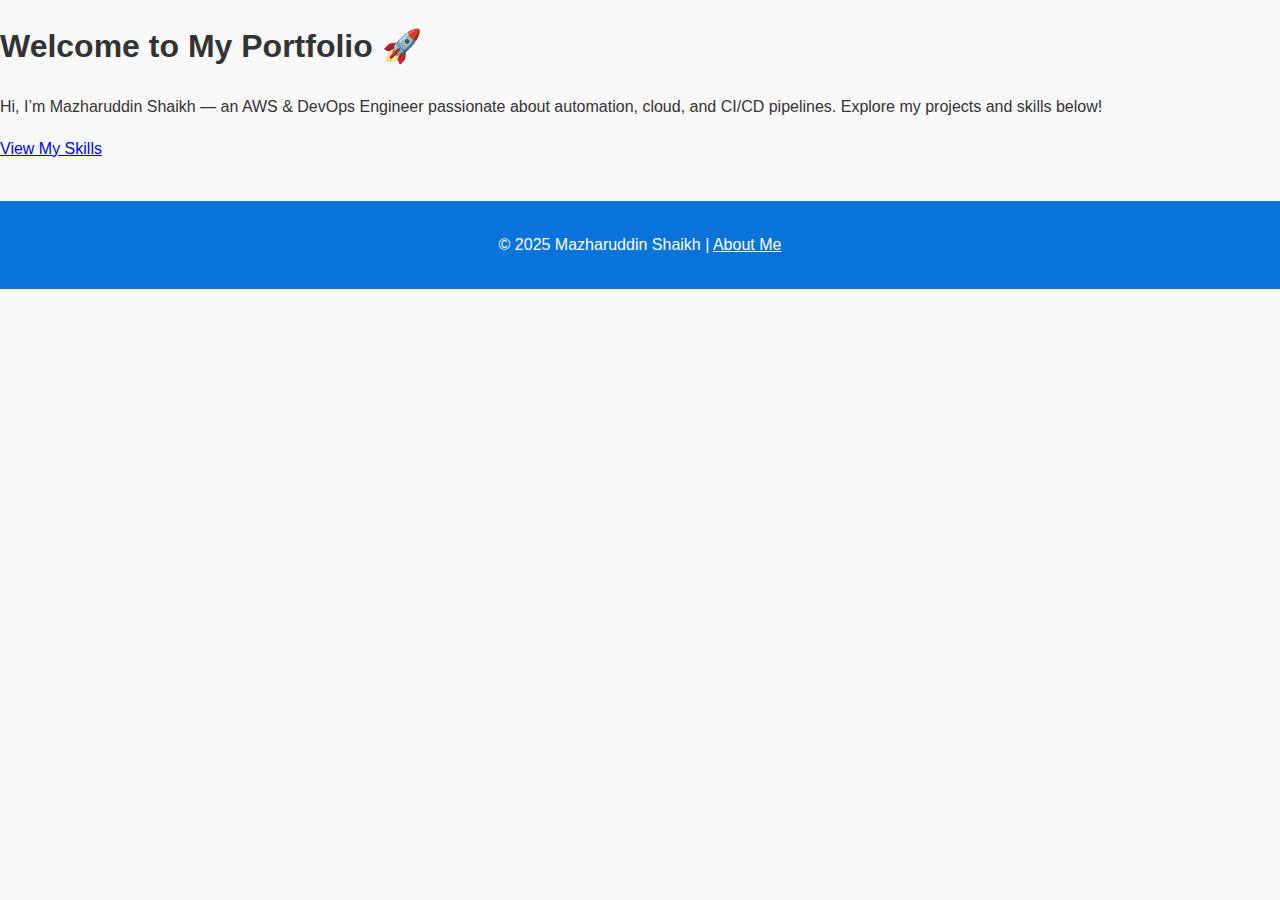
<file: index.html>
<!DOCTYPE html>
<html lang="en">
<head>
  <meta charset="UTF-8">
  <meta name="viewport" content="width=device-width, initial-scale=1.0">
  <title>Mazharuddin Shaikh - Portfolio</title>
  <link rel="stylesheet" href="style.css">
</head>
<body>

  <!-- Hero / Welcome Section -->
  <div class="hero">
    <h1>Welcome to My Portfolio 🚀</h1>
    <p>Hi, I’m Mazharuddin Shaikh — an AWS & DevOps Engineer passionate about automation, cloud, and CI/CD pipelines. Explore my projects and skills below!</p>
    <a href="skills.html" class="btn">View My Skills</a>
  </div>

  <footer>
    <p>© 2025 Mazharuddin Shaikh | <a href="about.html">About Me</a></p>
  </footer>

</body>
</html>
</file>
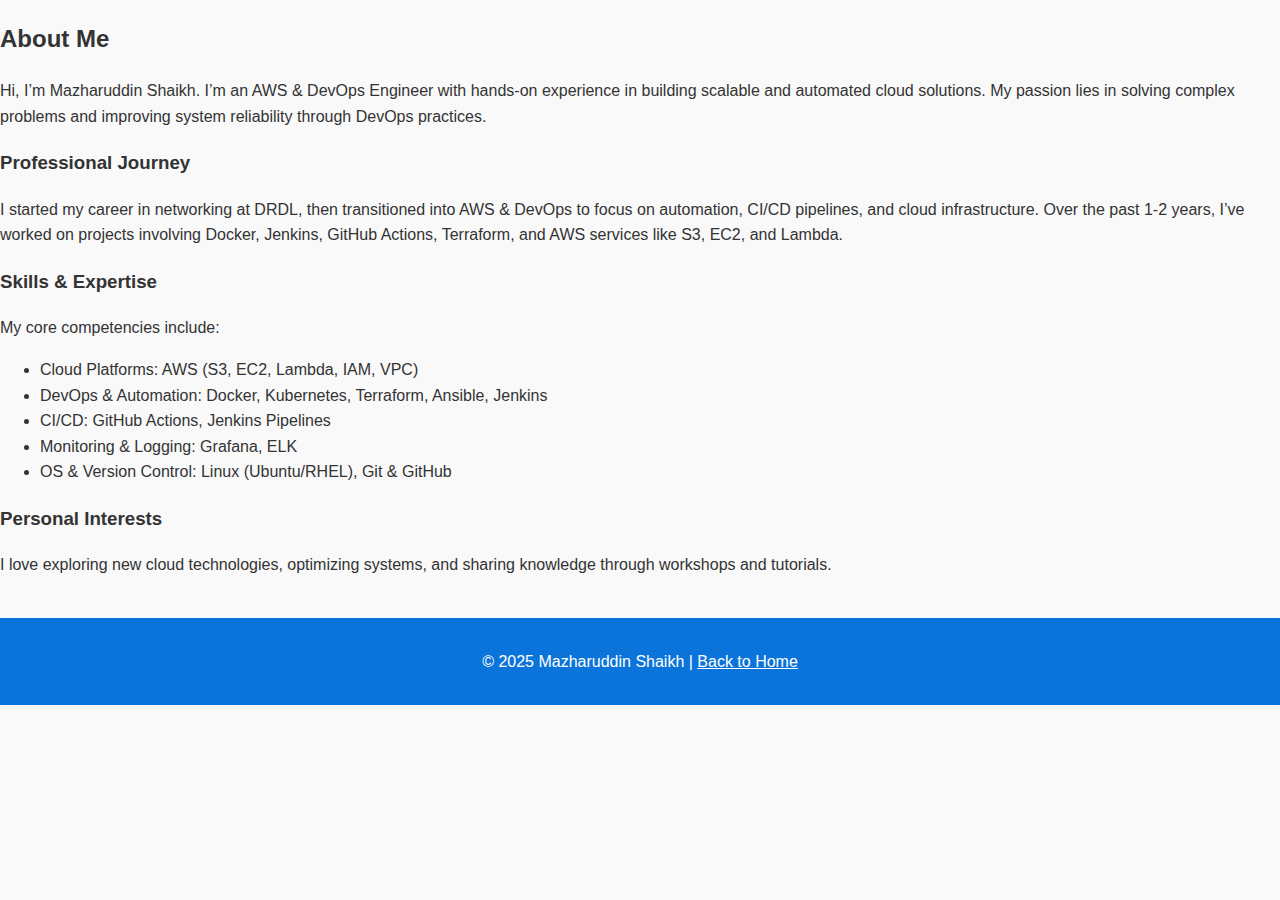
<file: about.html>
<!DOCTYPE html>
<html lang="en">
<head>
  <meta charset="UTF-8">
  <meta name="viewport" content="width=device-width, initial-scale=1.0">
  <title>About Me - Mazharuddin Shaikh</title>
  <link rel="stylesheet" href="style.css">
</head>
<body>

  <!-- About Section -->
  <div class="about">
    <h2>About Me</h2>
    <p>Hi, I’m Mazharuddin Shaikh. I’m an AWS & DevOps Engineer with hands-on experience in building scalable and automated cloud solutions. My passion lies in solving complex problems and improving system reliability through DevOps practices.</p>
    
    <h3>Professional Journey</h3>
    <p>I started my career in networking at DRDL, then transitioned into AWS & DevOps to focus on automation, CI/CD pipelines, and cloud infrastructure. Over the past 1-2 years, I’ve worked on projects involving Docker, Jenkins, GitHub Actions, Terraform, and AWS services like S3, EC2, and Lambda.</p>
    
    <h3>Skills & Expertise</h3>
    <p>My core competencies include:</p>
    <ul>
      <li>Cloud Platforms: AWS (S3, EC2, Lambda, IAM, VPC)</li>
      <li>DevOps & Automation: Docker, Kubernetes, Terraform, Ansible, Jenkins</li>
      <li>CI/CD: GitHub Actions, Jenkins Pipelines</li>
      <li>Monitoring & Logging: Grafana, ELK</li>
      <li>OS & Version Control: Linux (Ubuntu/RHEL), Git & GitHub</li>
    </ul>
    
    <h3>Personal Interests</h3>
    <p>I love exploring new cloud technologies, optimizing systems, and sharing knowledge through workshops and tutorials.</p>
  </div>

  <footer>
    <p>© 2025 Mazharuddin Shaikh | <a href="index.html">Back to Home</a></p>
  </footer>

</body>
</html>
</file>
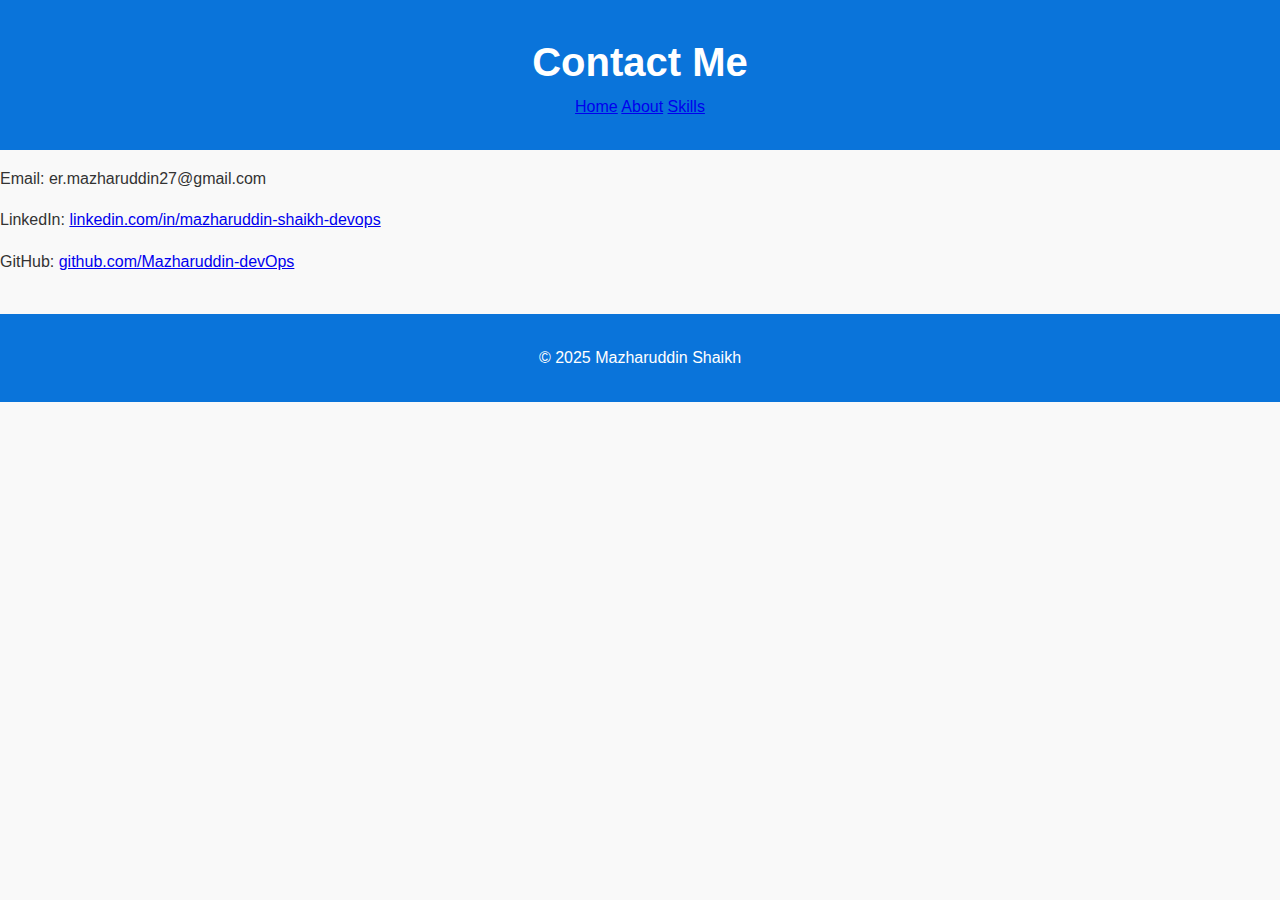
<file: contact.html>
<!DOCTYPE html>
<html>
<head>
  <title>Contact - Mazharuddin Shaikh +91 7330326920</title>
  <link rel="stylesheet" href="style.css">
</head>
<body>
  <header>
    <h1>Contact Me</h1>
    <nav>
      <a href="index.html">Home</a>
      <a href="about.html">About</a>
      <a href="skills.html">Skills</a>
    </nav>
  </header>

  <main>
    <p>Email: er.mazharuddin27@gmail.com</p>
    <p>LinkedIn: <a href="https://www.linkedin.com/in/mazharuddin-shaikh-devops" target="_blank">linkedin.com/in/mazharuddin-shaikh-devops</a></p>
    <p>GitHub: <a href="https://github.com/Mazharuddin-devOps" target="_blank">github.com/Mazharuddin-devOps</a></p>
  </main>

  <footer>
    <p>© 2025 Mazharuddin Shaikh</p>
  </footer>
</body>
</html>
</file>
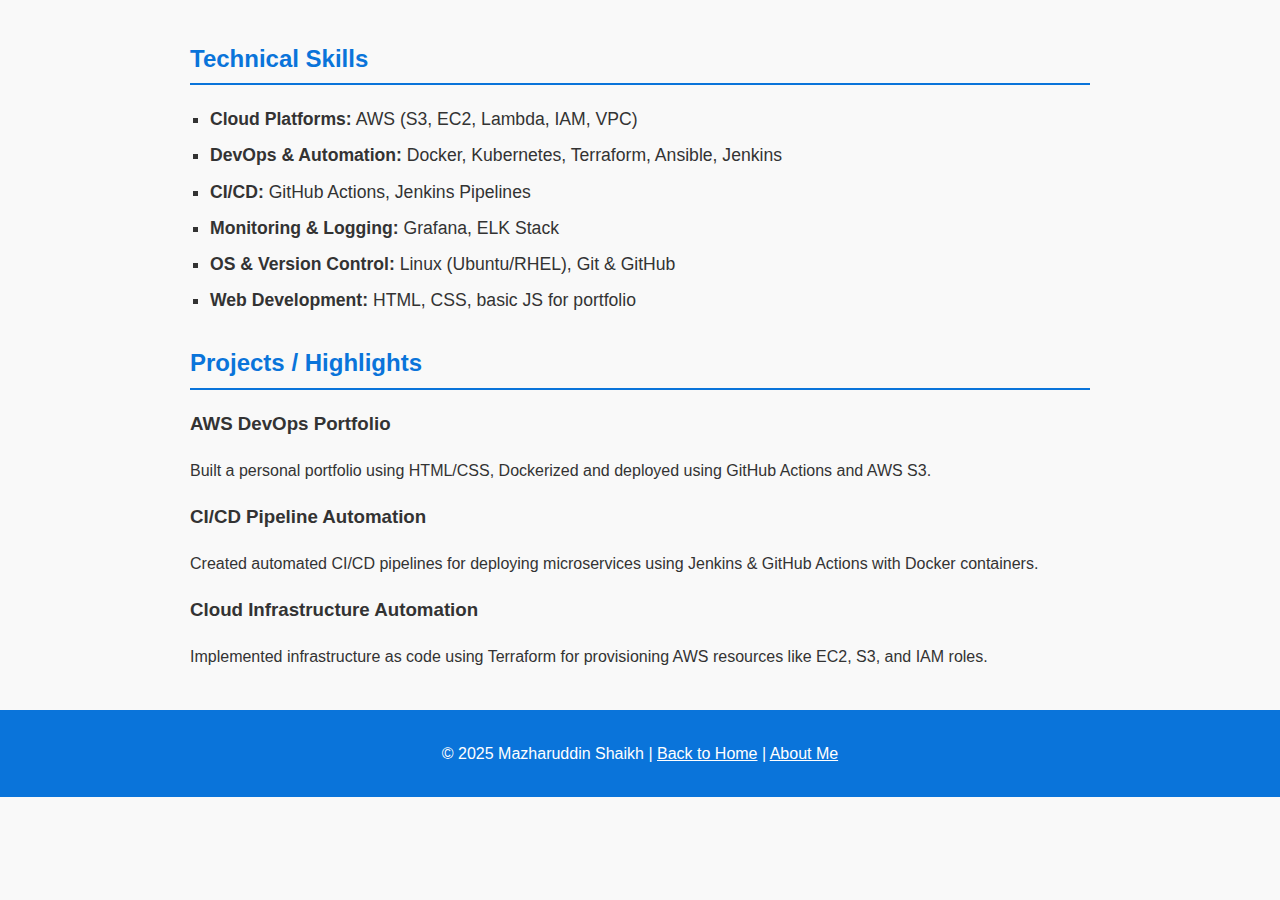
<file: skills.html>
<!DOCTYPE html>
<html lang="en">
<head>
  <meta charset="UTF-8">
  <meta name="viewport" content="width=device-width, initial-scale=1.0">
  <title>Skills - Mazharuddin Shaikh</title>
  <link rel="stylesheet" href="style.css">
</head>
<body>

  <!-- Skills Section -->
  <div class="skills">
    <h2>Technical Skills</h2>
    <ul>
      <li><strong>Cloud Platforms:</strong> AWS (S3, EC2, Lambda, IAM, VPC)</li>
      <li><strong>DevOps & Automation:</strong> Docker, Kubernetes, Terraform, Ansible, Jenkins</li>
      <li><strong>CI/CD:</strong> GitHub Actions, Jenkins Pipelines</li>
      <li><strong>Monitoring & Logging:</strong> Grafana, ELK Stack</li>
      <li><strong>OS & Version Control:</strong> Linux (Ubuntu/RHEL), Git & GitHub</li>
      <li><strong>Web Development:</strong> HTML, CSS, basic JS for portfolio</li>
    </ul>

    <h2>Projects / Highlights</h2>
    
    <div class="projects">
      <div class="project-card">
        <h3>AWS DevOps Portfolio</h3>
        <p>Built a personal portfolio using HTML/CSS, Dockerized and deployed using GitHub Actions and AWS S3.</p>
      </div>
      
      <div class="project-card">
        <h3>CI/CD Pipeline Automation</h3>
        <p>Created automated CI/CD pipelines for deploying microservices using Jenkins & GitHub Actions with Docker containers.</p>
      </div>

      <div class="project-card">
        <h3>Cloud Infrastructure Automation</h3>
        <p>Implemented infrastructure as code using Terraform for provisioning AWS resources like EC2, S3, and IAM roles.</p>
      </div>
    </div>
  </div>

  <footer>
    <p>© 2025 Mazharuddin Shaikh | <a href="index.html">Back to Home</a> | <a href="about.html">About Me</a></p>
  </footer>

</body>
</html>
</file>
<file: style.css>
/* General Styles */
body {
  font-family: Arial, sans-serif;
  line-height: 1.6;
  margin: 0;
  padding: 0;
  background-color: #f9f9f9;
  color: #333;
}

header {
  background-color: #0a74da;
  color: #fff;
  padding: 30px 20px;
  text-align: center;
}

header h1 {
  margin: 0;
  font-size: 2.5em;
}

header p {
  font-size: 1.2em;
  margin-top: 10px;
}

/* Skills Section */
.skills {
  max-width: 900px;
  margin: 40px auto;
  padding: 0 20px;
}

.skills h2 {
  color: #0a74da;
  margin-top: 30px;
  border-bottom: 2px solid #0a74da;
  padding-bottom: 5px;
}

.skills ul {
  list-style-type: square;
  margin-left: 20px;
  padding-left: 0;
}

.skills ul li {
  margin: 8px 0;
  font-size: 1.1em;
}

/* Footer */
footer {
  background-color: #0a74da;
  color: #fff;
  text-align: center;
  padding: 15px 0;
  margin-top: 40px;
}

footer a {
  color: #fff;
  text-decoration: underline;
}

footer a:hover {
  color: #ffd700;
}
</file>
